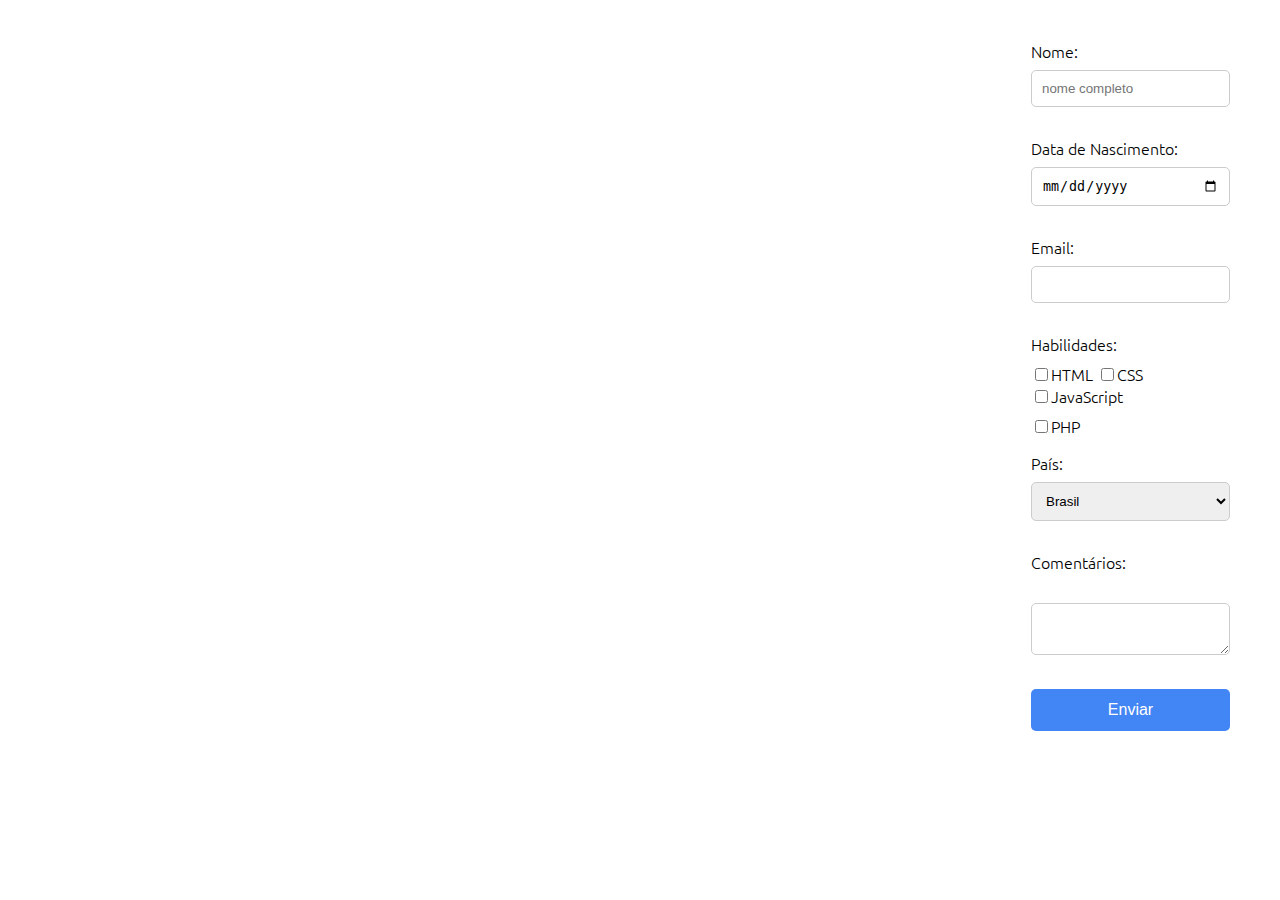
<file: formulário/index.html>
<!DOCTYPE html>
<html lang="pt-BR">

<head>
    <meta charset="UTF-8">
    <meta name="viewport" content="width=device-width, initial-scale=1.0">
    <title>Formulário de Exemplo </title>
        <link rel="stylesheet" href="style.css">
        
        </head>

<body>
    <form action="processa_formulario.php" method="POST">

        <div class="form-group">
            <label for="nome">Nome: </label>
            <input type="text" id="nome" name="nome" placeholder="nome completo">
        </div>
        <div class="form-group">
            <label for="data_nascimento">Data de Nascimento: </label>
                <input type="date" id="data_nascimento" name="data_nascimento">
        </div>
        <div class="form-group">
            <label for="email">Email: </label>
            <input type="email" id="email" name="email">
        </div>
        <div class="form-group">
            <label>Habilidades: </label>
            <label for="html">
                <input type="checkbox" id="html" name="habilidades" value="HTML">HTML
            </label>
            <label for="css">
                <input type="checkbox" id="css" name="habilidades" value="CSS">CSS
            </label>
            <label for="js">
                <input type="checkbox" id="js" name="habilidades" value="JavaScript">JavaScript
            </label>
            <label for="php">
                <input type="checkbox" id="php" name="habilidades" value="PHP">PHP
            </label>
        </div>
        <div class="form-group">
            <label for="pais">País: </label>
            <select id="pais" name="pais">
                <option value="br">Brasil </option>
                <option value="us">Estados Unidos </option>
                <option value="in">Índia </option>
                <option value="de">Alemanha </option>
                <option value="es">España </option>

            </select>
        </div>
        <div class="form-group">
            <label for="comentarios">Comentários: </label><br>
            <textarea id="comentarios" name="comentarios"> </textarea>
        </div>
        <div class="form-group">
            <button type="submit">Enviar </button>

    </form>
</body>

</html>
</file>
<file: formulário/style.css>
@import url('https://fonts.googleapis.com/css2?family=Ubuntu:ital,wght@0,300;0,400;0,500;0,700;1,300;1,400;1,500;1,700&display=swap'); /* adiciona o CSS para uma fonte personalizada  */

body {
    font-family: "Ubuntu", sans-serif;
    font-weight: 300;
    font-style: normal;
    background-image: url(https://raw.githubusercontent.com/IFPR-Desenvolvimento-Web/Formularios-atividade/refs/heads/main/market.webp); /* adiciona uma imagem de fundo para a página  */
    margin: 0;
    padding: 0;
}

h3{
    font-size: 25px;
    font-weight: normal;
}

form {
    float: right;  /* desloca o formulário para a direita da página  */
    background-color: #ffffff;
    padding: 25px 50px 25px 50px;
}

form .form-group {
    margin-top: 15px;
}

/* Cria um estilo para os labels, menos os que tiverem a propriedade "for" com os valores abaixo */
label:not([for="html"], [for="css"], [for="javascript"], [for="php"]) {
    display: block;
    margin-bottom: 8px;
}

input[type="text"],
input[type="date"],
input[type="email"],
input[type="file"],
select,
textarea {
    width: 100%;
    padding: 10px;
    margin-bottom: 15px;
    border: 1px solid #ccc;
    border-radius: 5px;
    box-sizing: border-box;
}

textarea {
    resize: vertical;
}

button {
    width: 100%;
    padding: 12px;
    background-color: #4285f4;
    color: white;
    border: none;
    border-radius: 5px;
    cursor: pointer;
    font-size: 16px;
}

/* informa que o estilo do botão será alterado quando houver um evento de mouse sobre ele */
button:hover {
    background-color: #357ae8;
}
</file>
